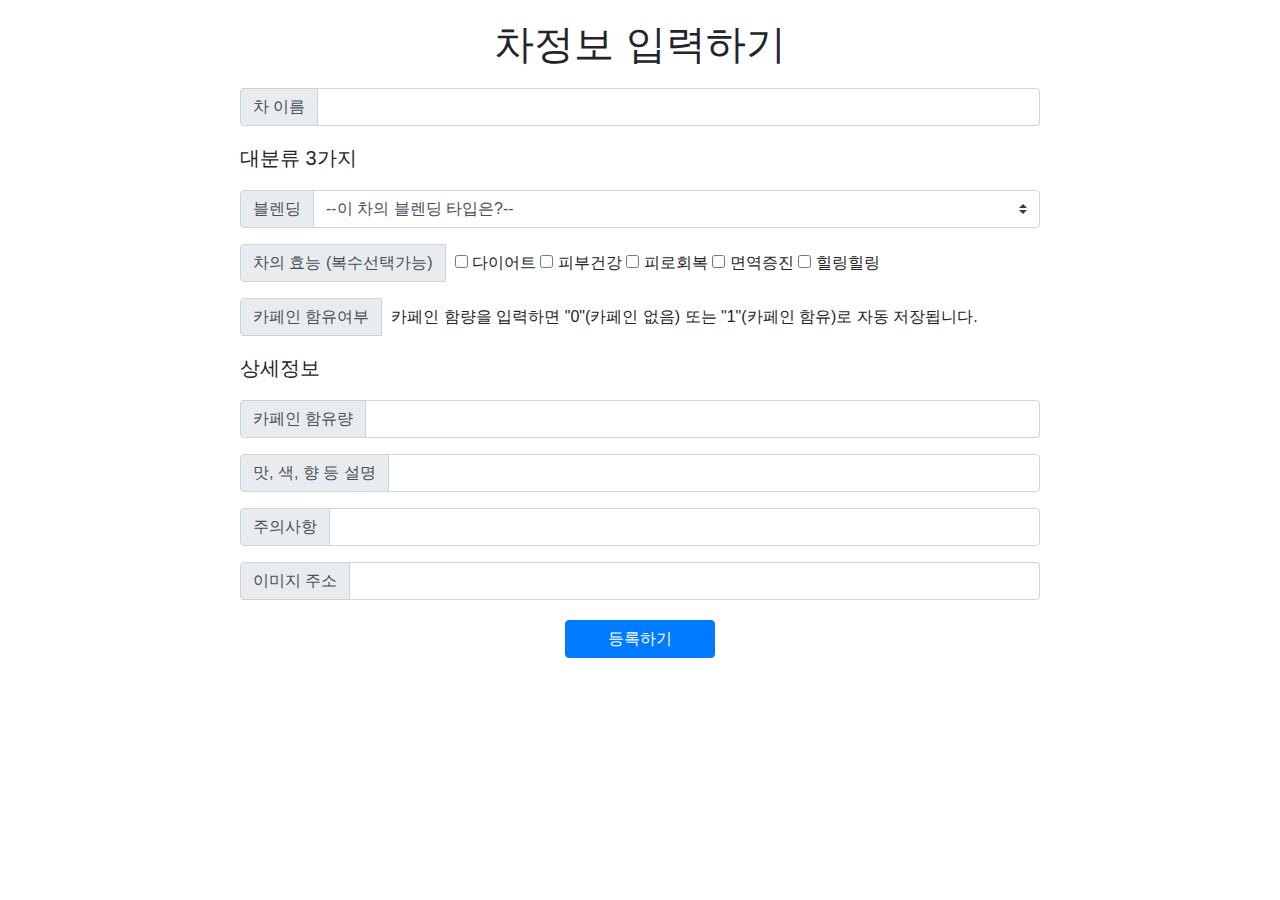
<file: templates/index.html>
<!DOCTYPE html>
<html lang="en">

<head>
    <!-- Required meta tags -->
    <meta charset="utf-8">
    <meta name="viewport" content="width=device-width, initial-scale=1, shrink-to-fit=no">

    <!-- Bootstrap CSS -->
    <link rel="stylesheet" href="https://maxcdn.bootstrapcdn.com/bootstrap/4.0.0/css/bootstrap.min.css"
          integrity="sha384-Gn5384xqQ1aoWXA+058RXPxPg6fy4IWvTNh0E263XmFcJlSAwiGgFAW/dAiS6JXm" crossorigin="anonymous">

    <!-- Optional JavaScript -->
    <!-- jQuery first, then Popper.js, then Bootstrap JS -->
    <script src="https://ajax.googleapis.com/ajax/libs/jquery/3.5.1/jquery.min.js"></script>
    <script src="https://cdnjs.cloudflare.com/ajax/libs/popper.js/1.12.9/umd/popper.min.js"
            integrity="sha384-ApNbgh9B+Y1QKtv3Rn7W3mgPxhU9K/ScQsAP7hUibX39j7fakFPskvXusvfa0b4Q"
            crossorigin="anonymous"></script>
    <script src="https://maxcdn.bootstrapcdn.com/bootstrap/4.0.0/js/bootstrap.min.js"
            integrity="sha384-JZR6Spejh4U02d8jOt6vLEHfe/JQGiRRSQQxSfFWpi1MquVdAyjUar5+76PVCmYl"
            crossorigin="anonymous"></script>


    <meta property="og:title" content="차茶정해봅시다"/>
    <meta property="og:description" content="쉽게 알아보는 내게 맞는 차"/>
    <meta property="og:image" content="{{ url_for('static', filename='ogimage.jpg') }}"/>

    <link href="https://fonts.googleapis.com/css2?family=Nanum+Pen+Script&display=swap" rel="stylesheet">

    <title>차 정보 입력하기</title>

    <style>

        .saveform {
            width: 800px;
            margin: auto;
            margin-top: 20px;
            margin-bottom: 20px;
        }

        .btn-save {
            margin: auto;
            margin-bottom: 50px;
            width: 150px;
            display: block;
        }

        .title {
            text-align: center;
            margin-top: 20px;
            margin-bottom: 20px;
        }

        .smalltitle {
            margin-top: 20px;
            margin-bottom: 20px;
        }

        .checkboxes {
            margin-top: 7px;
            margin-bottom: 7px;
            margin-left: 10px;
        }

    </style>

</head>

<body>


<div class="title">
    <h1>차정보 입력하기</h1>
</div>

<div class="saveform">

    <div class='teainput'>
        <div class="input-group mb-3">
            <div class="input-group-prepend">
                <span class="input-group-text" id="inputGroup-sizing-default">차 이름</span>
            </div>
            <input type="text" id="name" class="form-control" aria-label="Default"
                   aria-describedby="inputGroup-sizing-default">
        </div>

        <div class="smalltitle"><h5>대분류 3가지</h5></div>

        <div class="input-group mb-3">
            <div class="input-group-prepend">
                <label class="input-group-text" for="blend">블렌딩</label>
            </div>
            <select class="custom-select" id="blend">
                <option selected id="blend">--이 차의 블렌딩 타입은?--</option>
                <option value="스트레이트">스트레이트</option>
                <option value="블렌디드">블렌디드</option>
                <option value="플레이버드">플레이버드</option>
                <option value="기타">--기타--</option>
            </select>
        </div>

        <div class="input-group mb-3">
            <div class="input-group-prepend">
                <span class="input-group-text" id="basic-addon1">차의 효능 (복수선택가능)</span>
            </div>

            <div class='checkboxes'>
                <input type='checkbox' name='benefit' value='다이어트'/> 다이어트
                <input type='checkbox' name='benefit' value='피부건강'/> 피부건강
                <input type='checkbox' name='benefit' value='피로회복'/> 피로회복
                <input type='checkbox' name='benefit' value='면역증진'/> 면역증진
                <input type='checkbox' name='benefit' value='힐링힐링'/> 힐링힐링
            </div>

        </div>

        <div class="input-group mb-3">
            <div class="input-group-prepend">
                <label class="input-group-text" for="caffeineOX">카페인 함유여부</label>
            </div>
            <div class='checkboxes'>카페인 함량을 입력하면 "0"(카페인 없음) 또는 "1"(카페인 함유)로 자동 저장됩니다.</div>

        </div>

        <div class="smalltitle"><h5>상세정보</h5></div>

        <div class="input-group mb-3">
            <div class="input-group-prepend">
                <span class="input-group-text" id="inputGroup-sizing-default">카페인 함유량</span>
            </div>
            <input type="number" id="caffeine" class="form-control" aria-label="Default"
                   aria-describedby="inputGroup-sizing-default">
        </div>

        <div class="input-group mb-3">
            <div class="input-group-prepend">
                <span class="input-group-text" id="inputGroup-sizing-default">맛, 색, 향 등 설명</span>
            </div>
            <input type="text" id="desc" class="form-control" aria-label="Default"
                   aria-describedby="inputGroup-sizing-default">
        </div>

        <div class="input-group mb-3">
            <div class="input-group-prepend">
                <span class="input-group-text" id="inputGroup-sizing-default">주의사항</span>
            </div>
            <input type="text" id="caution" class="form-control" aria-label="Default"
                   aria-describedby="inputGroup-sizing-default">
        </div>

        <div class="input-group mb-3">
            <div class="input-group-prepend">
                <span class="input-group-text" id="inputGroup-sizing-default">이미지 주소</span>
            </div>
            <input type="text" id="img" class="form-control" aria-label="Default"
                   aria-describedby="inputGroup-sizing-default">
        </div>

    </div>

</div>

<button type="button" onclick="save_tea()" class="btn btn-primary btn-save">등록하기</button>



<script>

    $(document).ready(function () {

    });

    function save_tea() {

        {#체크박스로 복수선택한 "효능"들을 모아주는 부분#}
        const query = 'input[name="benefit"]:checked';
        const selectedEls =
            document.querySelectorAll(query);

        let result = '';
        selectedEls.forEach((el) => {
            result += el.value + ' ';
        });

        let name = $('#name').val()
        let blend = $('#blend option:selected').val()
        let benefit = result
        let desc = $('#desc').val()
        let caution = $('#caution').val()
        let img = $('#img').val()
        let caffeine = Number($('#caffeine').val())
        let caffeineOX
        if (caffeine == "" || caffeine == 0) {
            caffeineOX = Number(0)
        } else {
            caffeineOX = Number(1)
        }


        $.ajax({
            type: "POST",
            url: "/save",
            data: {
                name_give: name,
                blend_give: blend,
                benefit_give: benefit,
                caffeineOX_give: caffeineOX,
                caffeine_give: caffeine,
                desc_give: desc,
                caution_give: caution,
                img_give: img,
            },
            success: function (response) { // 성공하면
                alert(response["msg"]);

            }

        })
    }

</script>

</body>

</html>
</file>
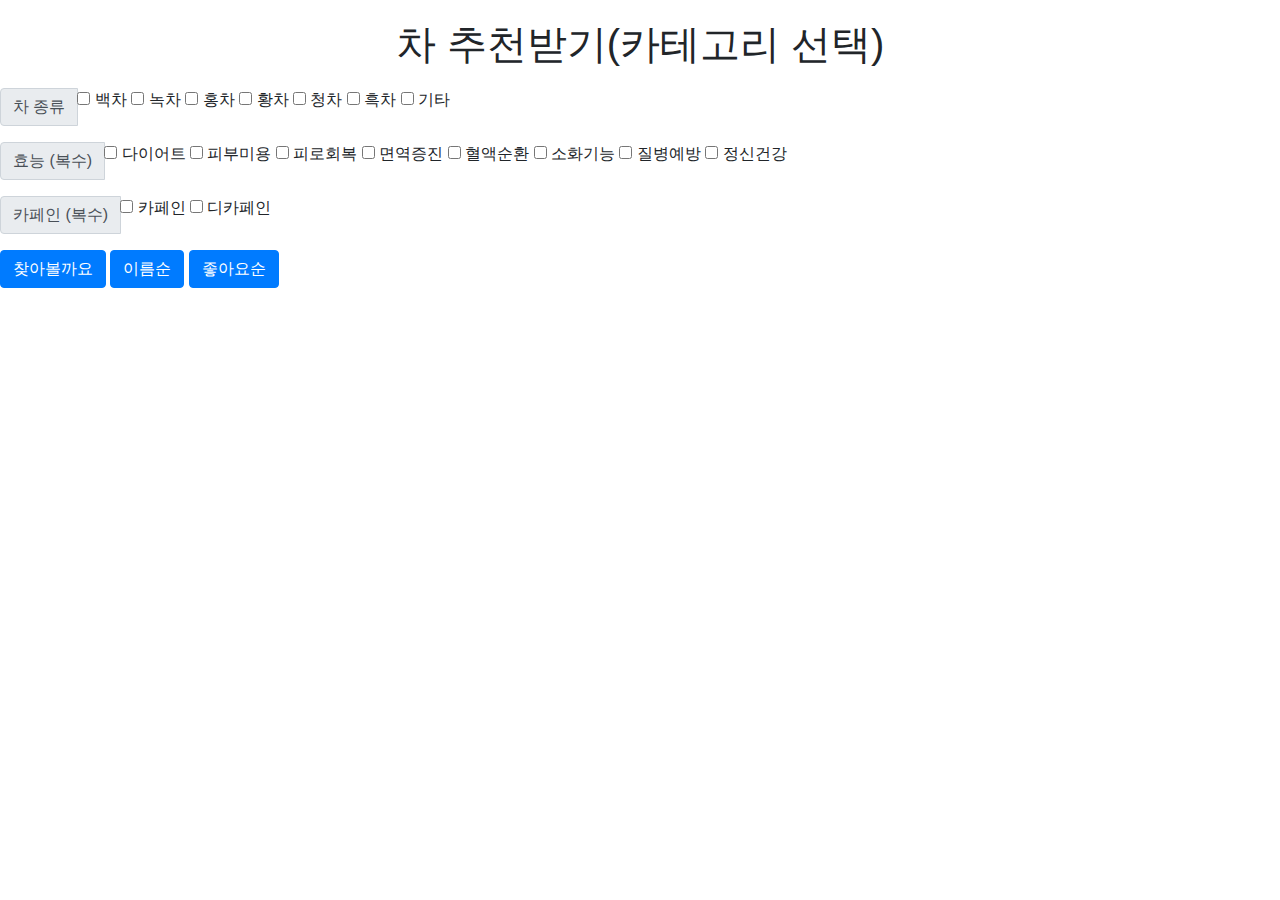
<file: templates/recommend_tea.html>
<!DOCTYPE html>
<html lang="en">

<head>
    <!-- Required meta tags -->
    <meta charset="utf-8">
    <meta name="viewport" content="width=device-width, initial-scale=1, shrink-to-fit=no">

    <!-- Bootstrap CSS -->
    <link rel="stylesheet" href="https://maxcdn.bootstrapcdn.com/bootstrap/4.0.0/css/bootstrap.min.css"
          integrity="sha384-Gn5384xqQ1aoWXA+058RXPxPg6fy4IWvTNh0E263XmFcJlSAwiGgFAW/dAiS6JXm" crossorigin="anonymous">


    <!-- Optional JavaScript -->
    <!-- jQuery first, then Popper.js, then Bootstrap JS -->
    <script src="https://ajax.googleapis.com/ajax/libs/jquery/3.5.1/jquery.min.js"></script>
    <script src="https://cdnjs.cloudflare.com/ajax/libs/popper.js/1.12.9/umd/popper.min.js"
            integrity="sha384-ApNbgh9B+Y1QKtv3Rn7W3mgPxhU9K/ScQsAP7hUibX39j7fakFPskvXusvfa0b4Q"
            crossorigin="anonymous"></script>
    <script src="https://maxcdn.bootstrapcdn.com/bootstrap/4.0.0/js/bootstrap.min.js"
            integrity="sha384-JZR6Spejh4U02d8jOt6vLEHfe/JQGiRRSQQxSfFWpi1MquVdAyjUar5+76PVCmYl"
            crossorigin="anonymous"></script>


    <meta property="og:title" content="차茶정해봅시다"/>
    <meta property="og:description" content="쉽게 알아보는 내게 맞는 차"/>
    <meta property="og:image" content="/static/ogimage.jpg"/>

    <link href="https://fonts.googleapis.com/css2?family=Nanum+Pen+Script&display=swap" rel="stylesheet">

    <title>차 정보 가져오기</title>

    <link rel="stylesheet" href="../static/style_get.css" />
    <!-- <script src="../static/script/recommend_tea.js"></script> -->

</head>

<body>

<div class="title">
    <h1>차 추천받기(카테고리 선택)</h1>
</div>

<div class="input-group mb-3">
    <div class="input-group-prepend">
        <span class="input-group-text" id="basic-addon1">차 종류</span>
    </div>
    <div class='checktype'>
        <input type='checkbox' name='type' value='백차'/> 백차
        <input type='checkbox' name='type' value='녹차'/> 녹차
        <input type='checkbox' name='type' value='홍차'/> 홍차
        <input type='checkbox' name='type' value='황차'/> 황차
        <input type='checkbox' name='type' value='청차'/> 청차
        <input type='checkbox' name='type' value='흑차'/> 흑차
        <input type='checkbox' name='type' value='대용차'/> 기타
    </div>
</div>

<div class="input-group mb-3">
    <div class="input-group-prepend">
        <span class="input-group-text" id="basic-addon1">효능 (복수)</span>
    </div>
    <div class='checkbenefit'>
        <input type='checkbox' name='benefit' value='다이어트'/> 다이어트
        <input type='checkbox' name='benefit' value='피부미용'/> 피부미용
        <input type='checkbox' name='benefit' value='피로회복'/> 피로회복
        <input type='checkbox' name='benefit' value='면역증진'/> 면역증진
        <input type='checkbox' name='benefit' value='혈액순환'/> 혈액순환
        <input type='checkbox' name='benefit' value='소화기능'/> 소화기능
        <input type='checkbox' name='benefit' value='질병예방'/> 질병예방
        <input type='checkbox' name='benefit' value='정신건강'/> 정신건강
    </div>
</div>

<div class="input-group mb-3">
    <div class="input-group-prepend">
        <span class="input-group-text" id="basic-addon1">카페인 (복수)</span>
    </div>
    <div class='checkcaffeine'>
        <input type='checkbox' name='caffeineOX' value='true' /> 카페인
        <input type='checkbox' name='caffeineOX' value='false' /> 디카페인
    </div>
</div>

<button type="button" onclick="find_tea();" class="btn btn-primary btn-save">찾아볼까요</button>

<button type="button" onclick="nameorder();" class="btn btn-primary btn-save">이름순</button>
<button type="button" onclick="likeorder();" class="btn btn-primary btn-save">좋아요순</button>

<div id="box">
</div>

<script>
    function find_tea() {
        /*--------------------------차 종류 체크박스 선택사항 추출-------------------------------- */
        const typequery = 'input[name="type"]:checked';
        const selectedTypes =
            document.querySelectorAll(typequery);
        let type = '';
        var typecount = 0;
        selectedTypes.forEach((el) => {
            if (++typecount == selectedTypes.length) {
                type += el.value
            } else {
                type += el.value + ','
            }
        });
        if (type === '') {
            type += "백차,녹차,홍차,황차,청차,흑차,대용차" /*  선택 안하면 전부 선택한 것으로 처리  */
        }
        const typearr = type.split(','); /*   선택한 차의 종류들을 list 형태의 변수에 저장  */

        /*--------------------------차 효능 체크박스 선택사항 추출-------------------------------- */
        const benefitquery = 'input[name="benefit"]:checked';
        const selectedBenefit =
            document.querySelectorAll(benefitquery);
        let benefit = '';
        var benecount = 0;
        selectedBenefit.forEach((el) => {
            if (++benecount == selectedBenefit.length) {
                benefit += el.value
            } else {
                benefit += el.value + ','
            }
        });
        if (benefit === '') {
            benefit += "다이어트,피부미용,피로회복,면역증진,혈액순환,소화기능,질병예방,정신건강" /*선택 안하면 전부 선택한 것으로 처리*/
        }
        let benefitarr = benefit.split(','); /*   선택한 차의 효능들을 list 형태의 변수에 저장  */

        /*--------------------------카페인 체크박스 선택사항 추출-------------------------------- */
        const caffquery = 'input[name="caffeineOX"]:checked';
        const selectedCaffeine =
            document.querySelectorAll(caffquery);
        let caffeineOX = ""
                if (selectedCaffeine.length != 1) {
            caffeineOX = [true, false]
        } else if (selectedCaffeine[0].value == "true") {
            caffeineOX = [true]
        } else {
            caffeineOX = [false]
        }

        console.log(typearr)
        console.log(benefitarr)
        console.log(caffeineOX)

        $.ajax({
            type: "POST",
            url: "/recommend/find",
            headers: {'Content-Type': 'application/json'},
            dataType: 'json',
            data: JSON.stringify({
                    type_give : typearr,
                    benefit_give : benefitarr,
                    caffeineOX_give : caffeineOX,
                   }),
            success: function (response) {

                $('#box').empty()
                Tea = JSON.parse(response['find_teas'])   /*서버에서 string으로 들어와서 JSON.parse 사용*/
                teabyorder = Tea
                printbyorder();   /* 별도의 정렬 없이 화면출력 함수로 직행 */
            }
        })
    }

    /* 이름순, 좋아요순 정렬하기 위한 함수 선언 */
    var sortJSON = function (data, key, type) {
        if (type == undefined) {
            type = "asc";
        }
        return data.sort(function (a, b) {
            var x = a[key];
            var y = b[key];
            if (type == "desc") {
                return x > y ? -1 : x < y ? 1 : 0;
            } else if (type == "asc") {
                return x < y ? -1 : x > y ? 1 : 0;
            }
        });
    };

    /* 이름순 정렬하기 */
    function nameorder() {
        teabyorder = sortJSON(Tea, "name", "asc");
        printbyorder();
    }

    /* 좋아요순 정렬하기 */
    function likeorder() {
        teabyorder = sortJSON(Tea, "like", "desc");
        printbyorder();
    }

    /* 화면출력 함수 */
    function printbyorder() {
    $('#box').empty()
        for (let i = 0; i < Tea.length; i++) {
            let name = teabyorder[i]['name']
            let type = teabyorder[i]['type']
            let benefit = teabyorder[i]['benefit']
            let caffeineOX = teabyorder[i]['caffeineOX']
            let caffeine = teabyorder[i]['caffeine']
            let benefitdetail = teabyorder[i]['benefitdetail']
            let desc = teabyorder[i]['desc']
            let caution = teabyorder[i]['caution']
            let img = teabyorder[i]['img']
            let like = teabyorder[i]['like']           /* 좋아요/찜 기능 통합에 따라 like 변수 생존여부 결정 */

            let temp_html = `<p>name : ${name}</p>
                                         <img class="img-size" src="${img}"/>
                                         <p>${type}</p>
                                         <p>${benefit}</p>
                                         <p>${benefitdetail}</p>
                                         <p>${desc}</p>
                                         <p>${caffeineOX}</p>
                                         <p>${caffeine}</p>
                                         <p>${caution}</p>
                                         <p><button onclick="likeTea('${name}')" class="btn btn-outline-secondary">좋아요</button> 좋아요 수 : ${like}</p>
                                         <p><button onclick="scrapTea('${name}')" class="btn btn-outline-secondary">찜</button></p>
                                         <p> ---------------------------------------------------------------------------------------------- </p>
                                         `
            $('#box').append(temp_html);
        }
    }
</script>

</body>

</html>
</file>
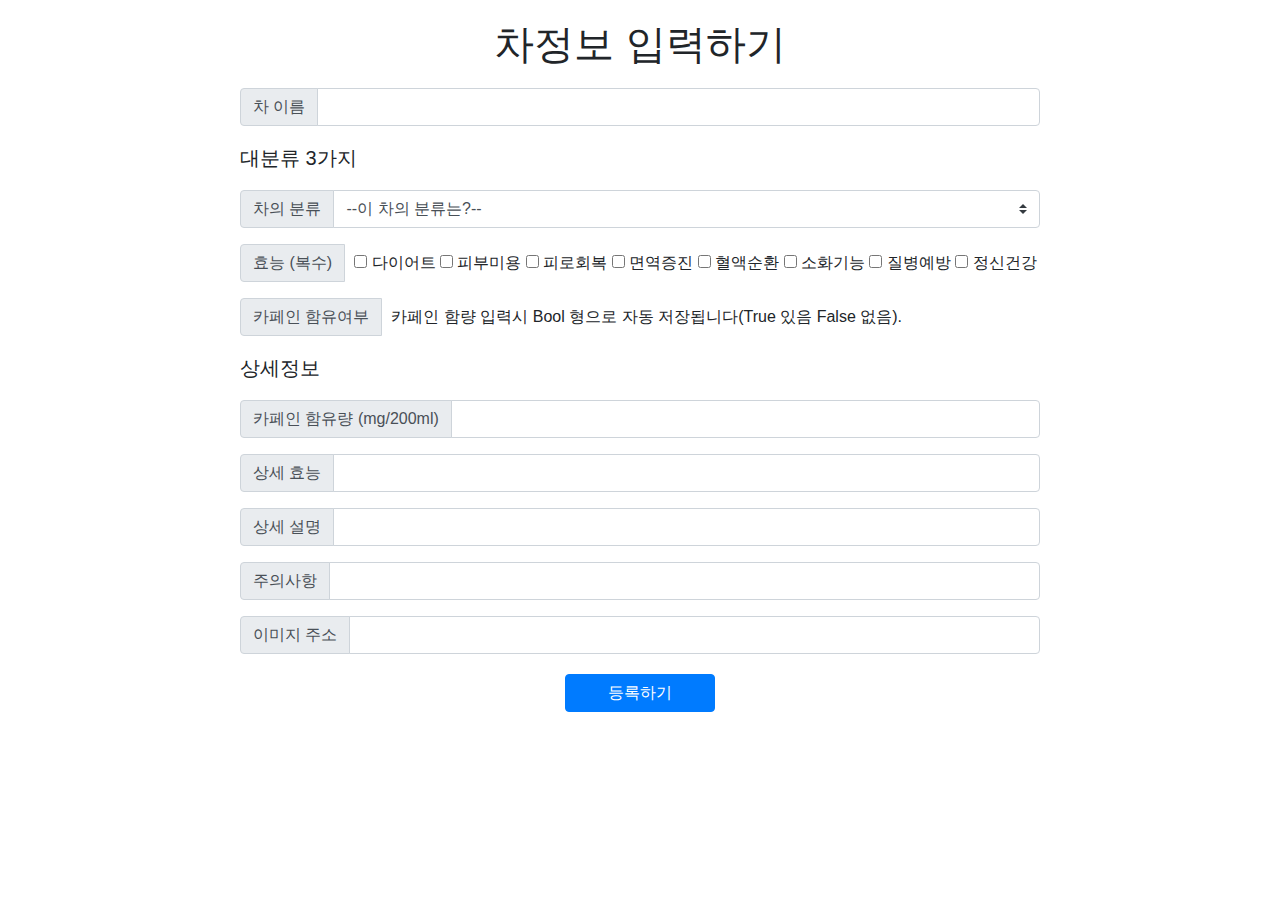
<file: templates/save_tea.html>
<!DOCTYPE html>
<html lang="en">

<head>
    <!-- Required meta tags -->
    <meta charset="utf-8">
    <meta name="viewport" content="width=device-width, initial-scale=1, shrink-to-fit=no">

    <!-- Bootstrap CSS -->
    <link rel="stylesheet" href="https://maxcdn.bootstrapcdn.com/bootstrap/4.0.0/css/bootstrap.min.css"
          integrity="sha384-Gn5384xqQ1aoWXA+058RXPxPg6fy4IWvTNh0E263XmFcJlSAwiGgFAW/dAiS6JXm" crossorigin="anonymous">

    <!-- Optional JavaScript -->
    <!-- jQuery first, then Popper.js, then Bootstrap JS -->
    <script src="https://ajax.googleapis.com/ajax/libs/jquery/3.5.1/jquery.min.js"></script>
    <script src="https://cdnjs.cloudflare.com/ajax/libs/popper.js/1.12.9/umd/popper.min.js"
            integrity="sha384-ApNbgh9B+Y1QKtv3Rn7W3mgPxhU9K/ScQsAP7hUibX39j7fakFPskvXusvfa0b4Q"
            crossorigin="anonymous"></script>
    <script src="https://maxcdn.bootstrapcdn.com/bootstrap/4.0.0/js/bootstrap.min.js"
            integrity="sha384-JZR6Spejh4U02d8jOt6vLEHfe/JQGiRRSQQxSfFWpi1MquVdAyjUar5+76PVCmYl"
            crossorigin="anonymous"></script>


    <meta property="og:title" content="차茶정해봅시다"/>
    <meta property="og:description" content="쉽게 알아보는 내게 맞는 차"/>
    <meta property="og:image" content="{{ url_for('static', filename='ogimage.jpg') }}"/>

    <link href="https://fonts.googleapis.com/css2?family=Nanum+Pen+Script&display=swap" rel="stylesheet">
    <title>차 정보 입력하기</title>

    <style>

        .saveform {
            width: 800px;
            margin: auto;
            margin-top: 20px;
            margin-bottom: 20px;
        }

        .btn-save {
            margin: auto;
            margin-bottom: 50px;
            width: 150px;
            display: block;
        }

        .title {
            text-align: center;
            margin-top: 20px;
            margin-bottom: 20px;
        }

        .smalltitle {
            margin-top: 20px;
            margin-bottom: 20px;
        }

        .checkboxes {
            margin-top: 7px;
            margin-bottom: 7px;
            margin-left: 10px;
        }

    </style>

</head>


<div class="title">
    <h1>차정보 입력하기</h1>
</div>

<div class="saveform">

    <div class='teainput'>
        <div class="input-group mb-3">
            <div class="input-group-prepend">
                <span class="input-group-text" id="inputGroup-sizing-default">차 이름</span>
            </div>
            <input type="text" id="name" class="form-control" aria-label="Default"
                   aria-describedby="inputGroup-sizing-default">
        </div>

        <!-- <div class="input-group mb-3">
            <div class="input-group-prepend">
                <span class="input-group-text" id="inputGroup-sizing-default">차 영문명</span>
            </div>
            <input type="text" id="eng_name" class="form-control" aria-label="Default"
                   aria-describedby="inputGroup-sizing-default">
        </div> -->

        <div class="smalltitle"><h5>대분류 3가지</h5></div>

        <div class="input-group mb-3">
            <div class="input-group-prepend">
                <label class="input-group-text" for="type">차의 분류</label>
            </div>
            <select class="custom-select" id="type">
                <option selected id="type">--이 차의 분류는?--</option>
                <option value="녹차">녹차</option>
                <option value="백차">백차</option>
                <option value="황차">황차</option>
                <option value="청차">청차</option>
                <option value="홍차">홍차</option>
                <option value="흑차">흑차</option>
                <option value="대용차">대용차</option>
            </select>
        </div>

        <div class="input-group mb-3">
            <div class="input-group-prepend">
                <span class="input-group-text" id="basic-addon1">효능 (복수)</span>
            </div>
            <div class='checkboxes'>
                <input type='checkbox' name='benefit' value='다이어트'/> 다이어트
                <input type='checkbox' name='benefit' value='피부미용'/> 피부미용
                <input type='checkbox' name='benefit' value='피로회복'/> 피로회복
                <input type='checkbox' name='benefit' value='면역증진'/> 면역증진
                <input type='checkbox' name='benefit' value='혈액순환'/> 혈액순환
                <input type='checkbox' name='benefit' value='소화기능'/> 소화기능
                <input type='checkbox' name='benefit' value='질병예방'/> 질병예방
                <input type='checkbox' name='benefit' value='정신건강'/> 정신건강
            </div>
        </div>

        <div class="input-group mb-3">
            <div class="input-group-prepend">
                <label class="input-group-text" for="caffeineOX">카페인 함유여부</label>
            </div>
            <div class = 'checkboxes'>카페인 함량 입력시 Bool 형으로 자동 저장됩니다(True 있음 False 없음).</div>

        </div>

        <div class="smalltitle"><h5>상세정보</h5></div>

        <div class="input-group mb-3">
            <div class="input-group-prepend">
                <span class="input-group-text" id="inputGroup-sizing-default">카페인 함유량 (mg/200ml)</span>
            </div>
            <input type="text" id="caffeine" class="form-control" aria-label="Default"
                   aria-describedby="inputGroup-sizing-default">
        </div>

        <div class="input-group mb-3">
            <div class="input-group-prepend">
                <span class="input-group-text" id="inputGroup-sizing-default">상세 효능</span>
            </div>
            <input type="text" id="benefitdetail" class="form-control" aria-label="Default"
                   aria-describedby="inputGroup-sizing-default">
        </div>

        <div class="input-group mb-3">
            <div class="input-group-prepend">
                <span class="input-group-text" id="inputGroup-sizing-default">상세 설명</span>
            </div>
            <input type="text" id="desc" class="form-control" aria-label="Default"
                   aria-describedby="inputGroup-sizing-default">
        </div>

        <div class="input-group mb-3">
            <div class="input-group-prepend">
                <span class="input-group-text" id="inputGroup-sizing-default">주의사항</span>
            </div>
            <input type="text" id="caution" class="form-control" aria-label="Default"
                   aria-describedby="inputGroup-sizing-default">
        </div>

        <div class="input-group mb-3">
            <div class="input-group-prepend">
                <span class="input-group-text" id="inputGroup-sizing-default">이미지 주소</span>
            </div>
            <input type="text" id="img" class="form-control" aria-label="Default"
                   aria-describedby="inputGroup-sizing-default">
        </div>

    </div>

</div>


<button type="button" onclick="save_tea()" class="btn btn-primary btn-save">등록하기</button>

<script>
function save_tea() {

        /* 대분류1 '효능' 처리 부분 */
        const query = 'input[name="benefit"]:checked';
        const selectedEls =
            document.querySelectorAll(query);

        let result = '';
        selectedEls.forEach((el) => {
            result += el.value + ' ';
        });

        let type = $('#type option:selected').val()         /* 종류 */

        /* 차 종류(영문)처리 부분 */

        let engtypes = ['ETC', 'Black Tea', 'Green Tea', 'White Tea', 'Dark Green Tea', 'Yellow Tea', 'Dark Tea']
        let types = ['대용차', '홍차', '녹차', '백차', '청차', '황차', '흑차']
        let eng_type=""
        for (i=0; i<7; i++){
            if (type==types[i]){
                eng_type = engtypes[i];
                break;
            }
        }

        let name = $('#name').val()                         /* 차이름 */
        /* let eng_name = $('#eng_name').val()                 영문명 */
        let benefit = result                                /* 효능 */
        let caffeine = $('#caffeine').val()                 /* 카페인함유량 */
        var caffeineOX = Boolean(caffeine)                  /* 카페인함유여부 */
        let benefitdetail = $('#benefitdetail').val()       /* 상세효능 */
        let desc = $('#desc').val()                         /* 상세설명 */
        let caution = $('#caution').val()                   /* 주의사항 */
        let img = $('#img').val()                           /* 이미지주소 */

        $.ajax({
            type: "POST",
            url: "/save",
            headers: {'Content-Type': 'application/json'},
            dataType: 'json',
            data: JSON.stringify({
                name_give: name,
                /* eng_name_give: eng_name, */
                type_give: type,
                eng_type_give: eng_type,
                benefit_give: benefit,
                benefitdetail_give: benefitdetail,
                caffeineOX_give: caffeineOX,
                caffeine_give: caffeine,
                desc_give: desc,
                caution_give: caution,
                img_give: img,
            }),
            success: function (response) { // 성공하면
                alert(response["msg"]);
                window.location.reload()
            }
        })
    }
</script>

</body>

</html>
</file>
<file: static/style_get.css>
/* get_tea style */

        .title {
            text-align: center;
            margin-top: 20px;
            margin-bottom: 20px;
        }

        #box{
            background-color: beige;
            margin: 20px;
        }

        .input-box{
            margin-left: 100px;
            margin-right: 100px;
            margin-top: 30px;
        }

        .img-size{
            width: 300px;
            height: 200px;
        }
</file>
